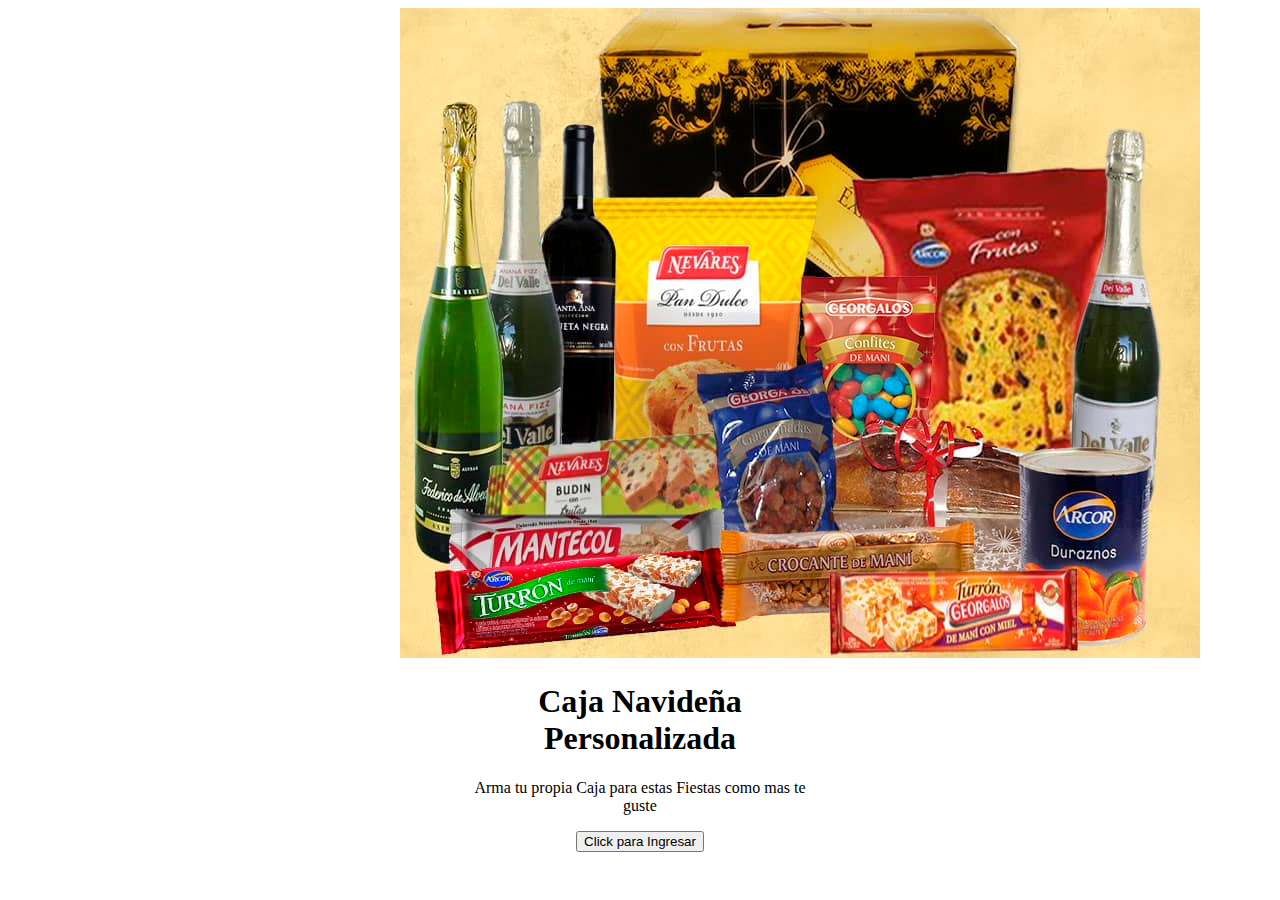
<file: index.html>
<!doctype html>
<html lang="en">
<head>
    <meta charset="utf-8">
    <meta name="viewport" content="width=device-width, initial-scale=1">
    <link rel="stylesheet" href="./css/style.css">
    <title>Caja Navideña</title>
    <link href="https://cdn.jsdelivr.net/npm/bootstrap@5.2.0/dist/css/bootstrap.min.css" rel="stylesheet" integrity="sha384-gH2yIJqKdNHPEq0n4Mqa/HGKIhSkIHeL5AyhkYV8i59U5AR6csBvApHHNl/vI1Bx" crossorigin="anonymous">
</head>
<body class="bg-secondary ">
  <div class="card" style="width: 30rem;">
    <img src="./img/caja1.jpg" class="card-img-top" alt="...">
    <div class="card-body">
      <h1 class="card-title">Caja Navideña Personalizada</h1>
      <p class="card-text">Arma tu propia Caja para estas Fiestas como mas te guste</p>
    </div>
    <a href="./pedido.html"><button type="button" class="btn btn-primary btn-lg">Click para Ingresar</button> </a> 
  </div>
    <script src="https://cdn.jsdelivr.net/npm/bootstrap@5.2.0/dist/js/bootstrap.bundle.min.js" integrity="sha384-A3rJD856KowSb7dwlZdYEkO39Gagi7vIsF0jrRAoQmDKKtQBHUuLZ9AsSv4jD4Xa" crossorigin="anonymous"></script>
</body>
</html>
<!-- Ingresa al index, al darle al boton abre pedido.html que llama al Script, y este finaliza y va a la carpeta de Gracias donde puede volver a empezar -->
</file>
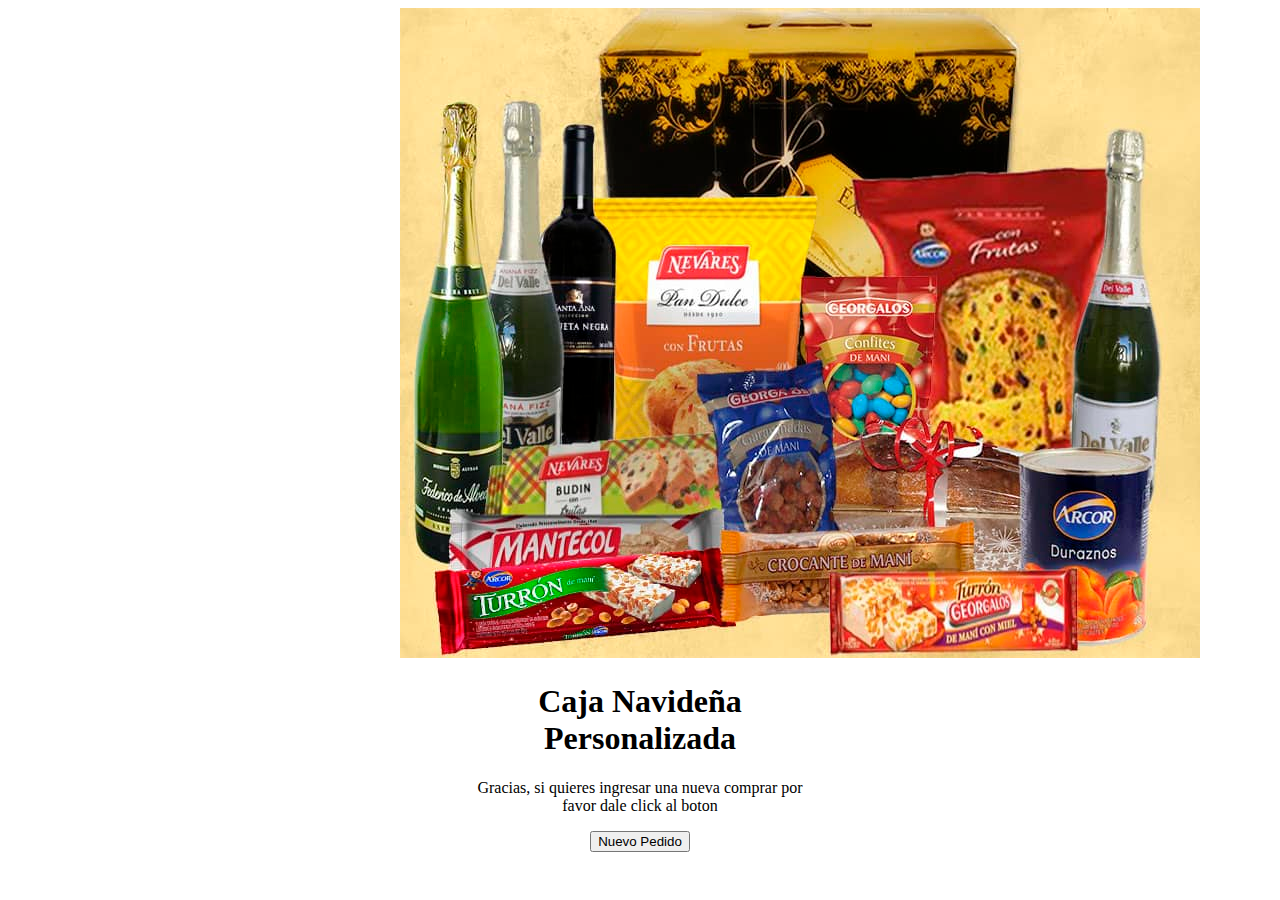
<file: Gracias/index.html>
<!doctype html>
<html lang="en">
<head>
    <meta charset="utf-8">
    <meta name="viewport" content="width=device-width, initial-scale=1">
    <link rel="stylesheet" href="../css/style.css">
    <title>Caja Navideña</title>
    <link href="https://cdn.jsdelivr.net/npm/bootstrap@5.2.0/dist/css/bootstrap.min.css" rel="stylesheet" integrity="sha384-gH2yIJqKdNHPEq0n4Mqa/HGKIhSkIHeL5AyhkYV8i59U5AR6csBvApHHNl/vI1Bx" crossorigin="anonymous">
</head>
<body class="bg-secondary ">
<div class="card" style="width: 30rem;">
    <img src="../img/caja1.jpg" class="card-img-top" alt="...">
    <div class="card-body">
    <h1 class="card-title">Caja Navideña Personalizada</h1>
    <p class="card-text">Gracias, si quieres ingresar una nueva comprar por favor dale click al boton</p>
    </div>
    <a href="../index.js"><button type="button" class="btn btn-primary btn-lg">Nuevo Pedido</button> </a> 
</div>
    <script src="https://cdn.jsdelivr.net/npm/bootstrap@5.2.0/dist/js/bootstrap.bundle.min.js" integrity="sha384-A3rJD856KowSb7dwlZdYEkO39Gagi7vIsF0jrRAoQmDKKtQBHUuLZ9AsSv4jD4Xa" crossorigin="anonymous"></script>
</body>
</html>
</file>
<file: css/style.css>
div {
    align-items: center;
    text-align: center;
    width: 70%;
    margin: auto;
}
</file>
